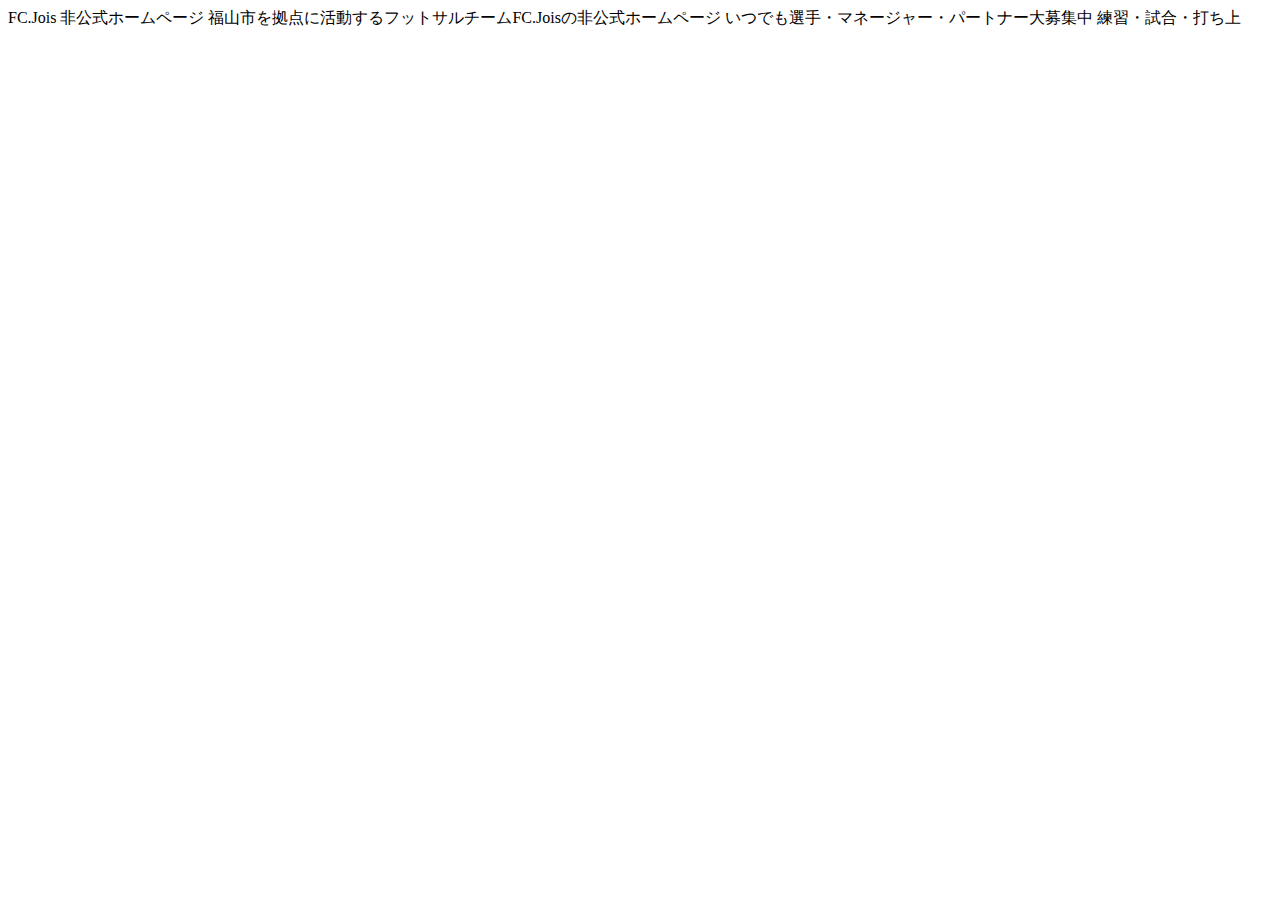
<file: protfoli/a.html>
<!DOCTYPE html>
<html lang="en">
<head>
    <meta charset="UTF-8">
    <meta name="viewport" content="width=device-width, initial-scale=1.0">
    <title>FC.Jois 非公式ホームページ　選手・マネージャー・パートナー大募集中</title>
</head>
<body>
    FC.Jois 非公式ホームページ
    福山市を拠点に活動するフットサルチームFC.Joisの非公式ホームページ
    いつでも選手・マネージャー・パートナー大募集中

    練習・試合・打ち上
    
</body>
</html>
</file>
